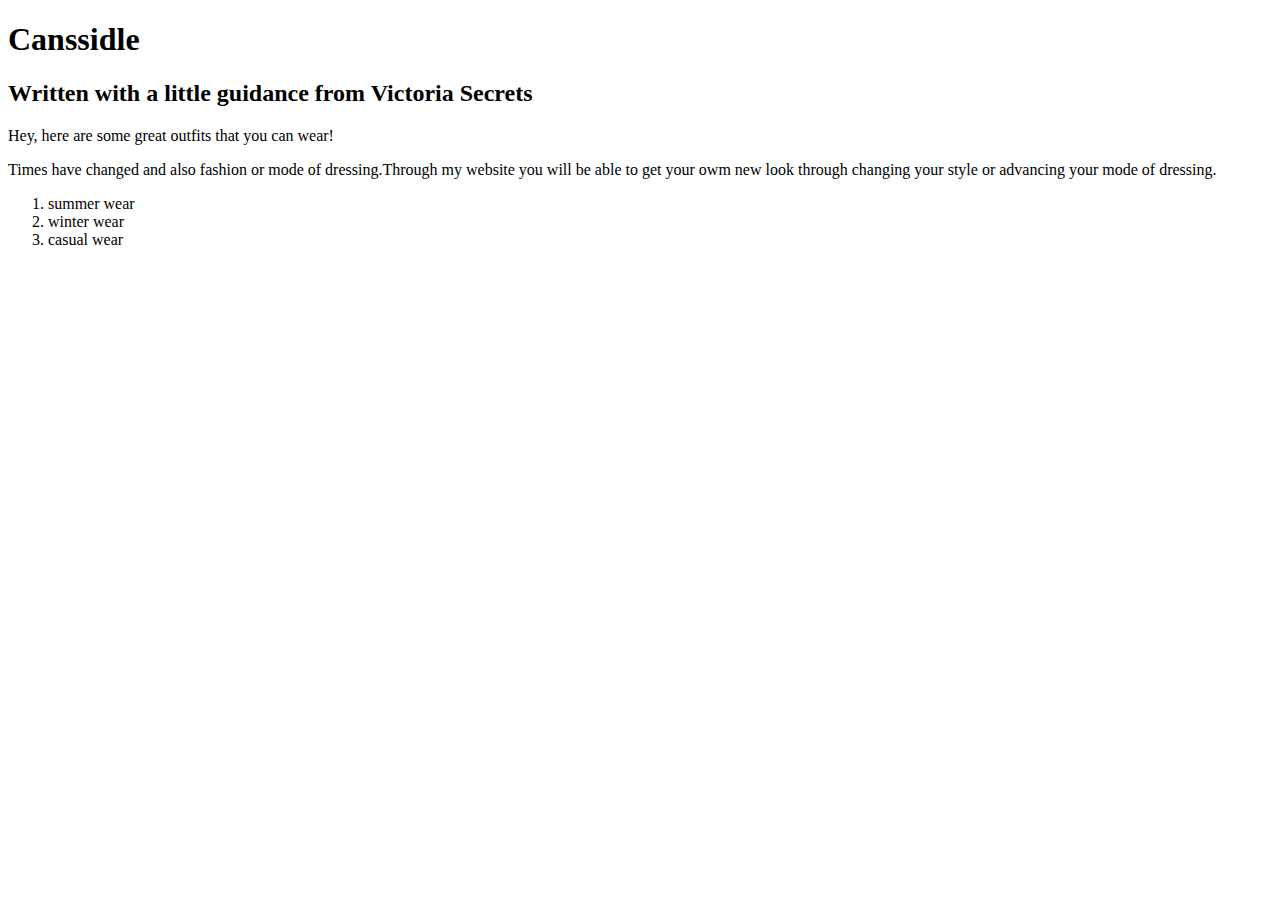
<file: canssidle-master/index.html>
<!DOCTYPE html>
<html>
<head>
	<title>Canssidle</title>
</head>
<body>
   <h1>Canssidle</h1>
   <h2>Written with a  little guidance from Victoria Secrets</h2>
   <p>Hey, here are some great outfits that you can wear!</p>
   <p>Times have changed and also fashion or mode of dressing.Through my website you will be able to get your owm new look through changing your style or advancing your mode of dressing.</p>
   <ol>
     <li>summer wear</li>
     <li>winter wear</li>
     <li>casual wear</li>
   </ol>

</body>
</html>
</file>
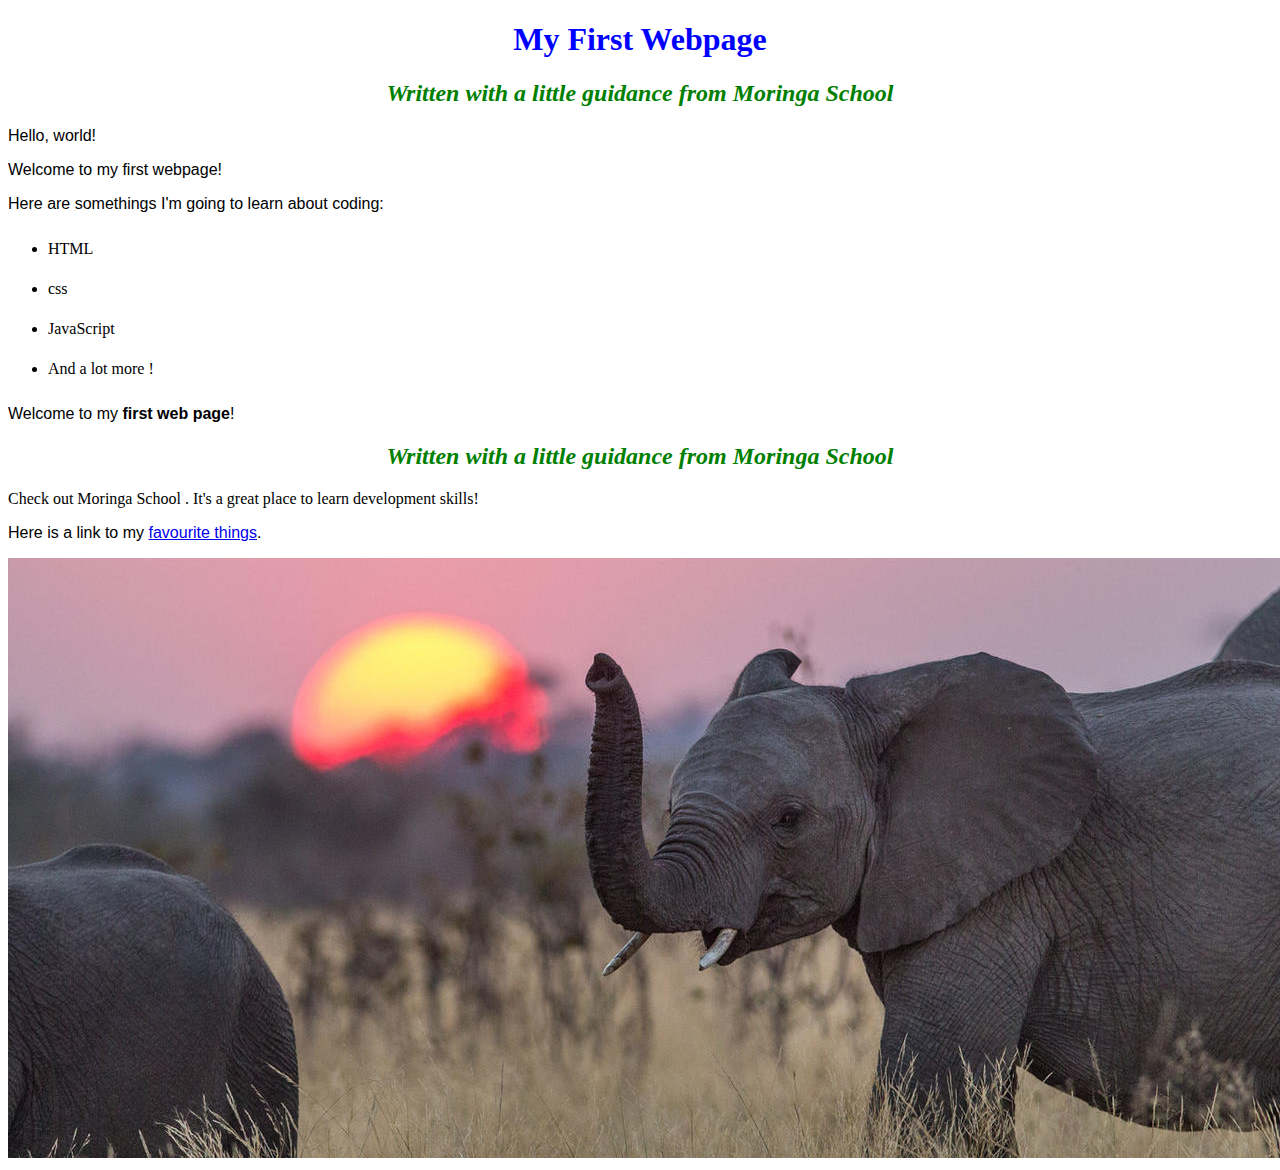
<file: my-first-webpage.html>
<!DOCTYPE html>
<html>
  <head>
    <title>My first webpage!</title>
    <link href="css/styles.css" rel="stylesheet" type="text/css">
  </head>
  <body>
    <h1>My First Webpage</h1>
    <h2>Written with a little guidance from Moringa School</h2>

    <p>Hello, world!</p>
    <p>Welcome to my first webpage!</p>

    <p>Here are somethings I'm going to learn about coding:</p>
    <ul>
     <li>HTML</li>
     <li>css</li>
     <li>JavaScript</li>
     <li>And a lot more !</li>
    </ul>

<p>Welcome to my <strong> first web page</strong>!</p>
<h2>Written with a little guidance from <em>Moringa School</em></h2>
</p>Check out <a herf="http://moringaschool.com/">Moringa School</a> . It's a great place to learn development skills!</p>
<p>Here is a link to my <a href="favourite-things.html">favourite things</a>.</p>
<img src="images/elephant.jpg" alt="A photo of an elephant">
</body>
</html>
</file>
<file: css/styles.css>
h1 {
  color: blue;
  text-align: center;
}
h2 {
  color: green;
  font-style: italic;
  text-align: center;
}
p {
  font-family: sans-serif;
}
ul {
  line-height: 40px;
}
</file>
